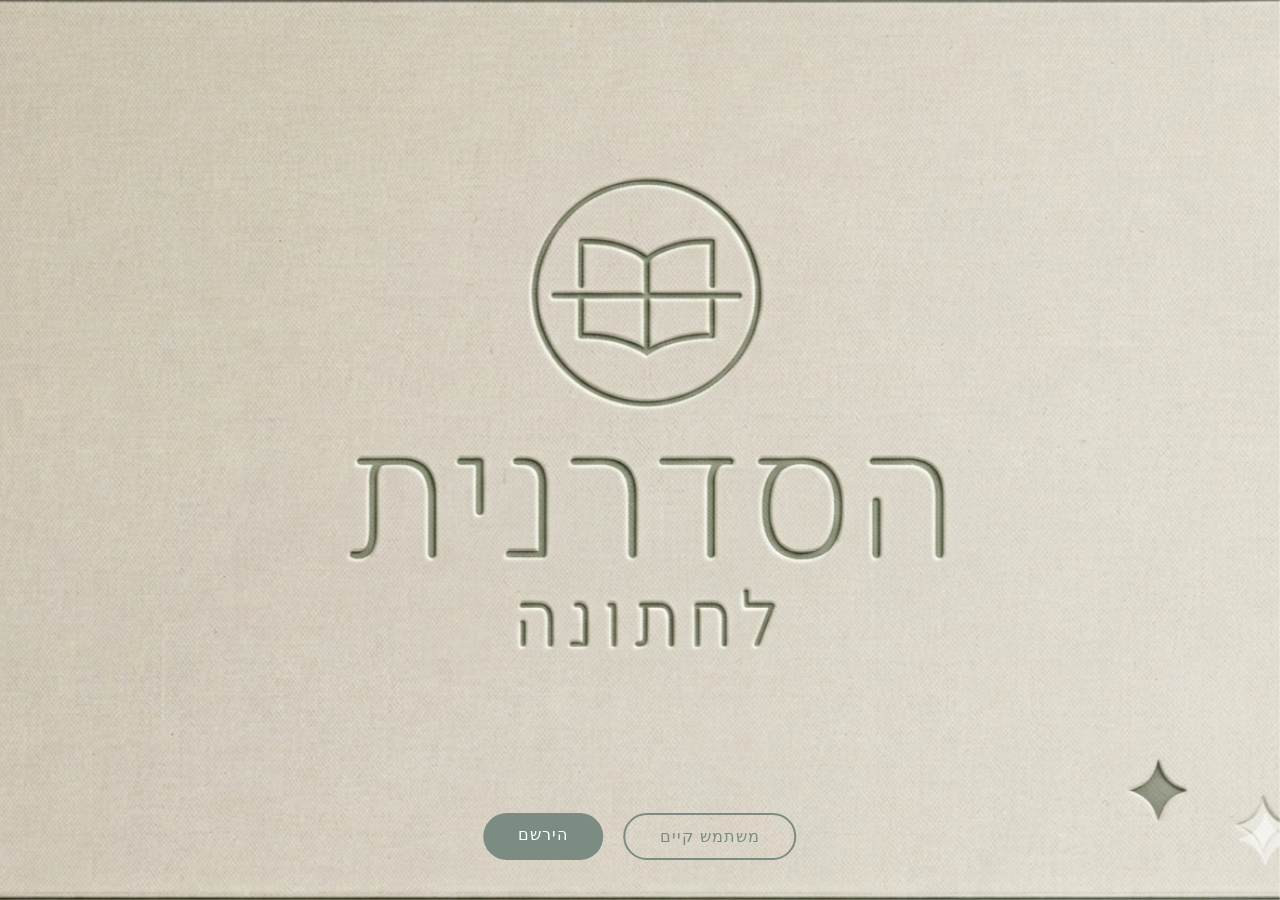
<file: html/pageHome.html>
<!DOCTYPE html>
<html lang='en'>
<head>
    <meta charset='utf-8'>
    <meta name='viewport' content='width=device-width, initial-scale=1'>
    <title>הסדרנית לחתונה</title>
    <link rel='stylesheet' href='../style.css'>
<link rel="icon" type="image/png" href="../pic/לוגו סמל.png ">
</head>
<body>
    <img id="home" src="../pic/logo.png" alt="background">
<div class="buttons-container">
    <a href="userNew.html" class="btn btn-primary">הירשם</a>
    <a href="userExists.html" class="btn btn-secondary">משתמש קיים</a>
</div>

</body>
</html>
</file>
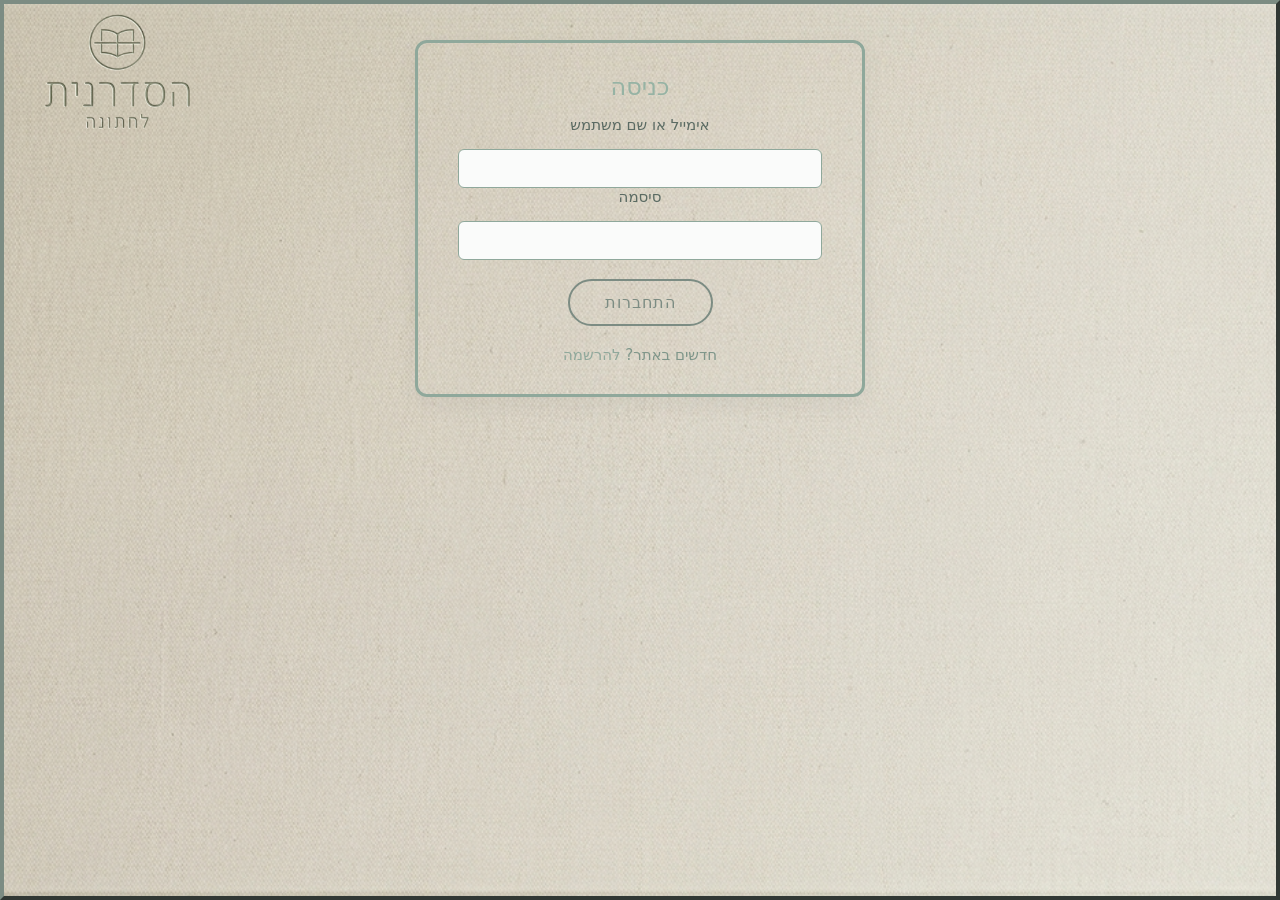
<file: html/userExists.html>
<!DOCTYPE html>
<html lang='en'>

<head>
    <meta charset='utf-8'>
    <meta name='viewport' content='width=device-width, initial-scale=1'>
    <title> התחברות</title>
    <link rel='stylesheet' href='../style.css'>
    <link class="js-favicon" rel="icon" type="image/png" href="../pic/לוגו סמל.png">
</head>

<body>
    <div class="page-wrapper">
        <a href="pageHome.html">
            <img src="../pic/topp.png" alt="לוגו האתר" class="top-logo">
        </a>

    <div class="form-card">

        <h1>כניסה</h1>
        <form onsubmit="event.preventDefault(); checkLogin();">
            <div class="input-group">
                <label for="user">אימייל או שם משתמש</label>
                <input type="text" id="user" name="username" required>
            </div>
            <div class="input-group">
                <label for="pass">סיסמה</label>
                <input type="password" id="pass" name="password" required>
            </div>
            <br>
            <button type="submit" class="btn btn-secondary">התחברות</button>
        </form>
        <div class="link">חדשים באתר? <a href="userNew.html">להרשמה</a></div>
    </div>



    <script src="../JS/login.js"></script>
</div>
</body>

</html>
</file>
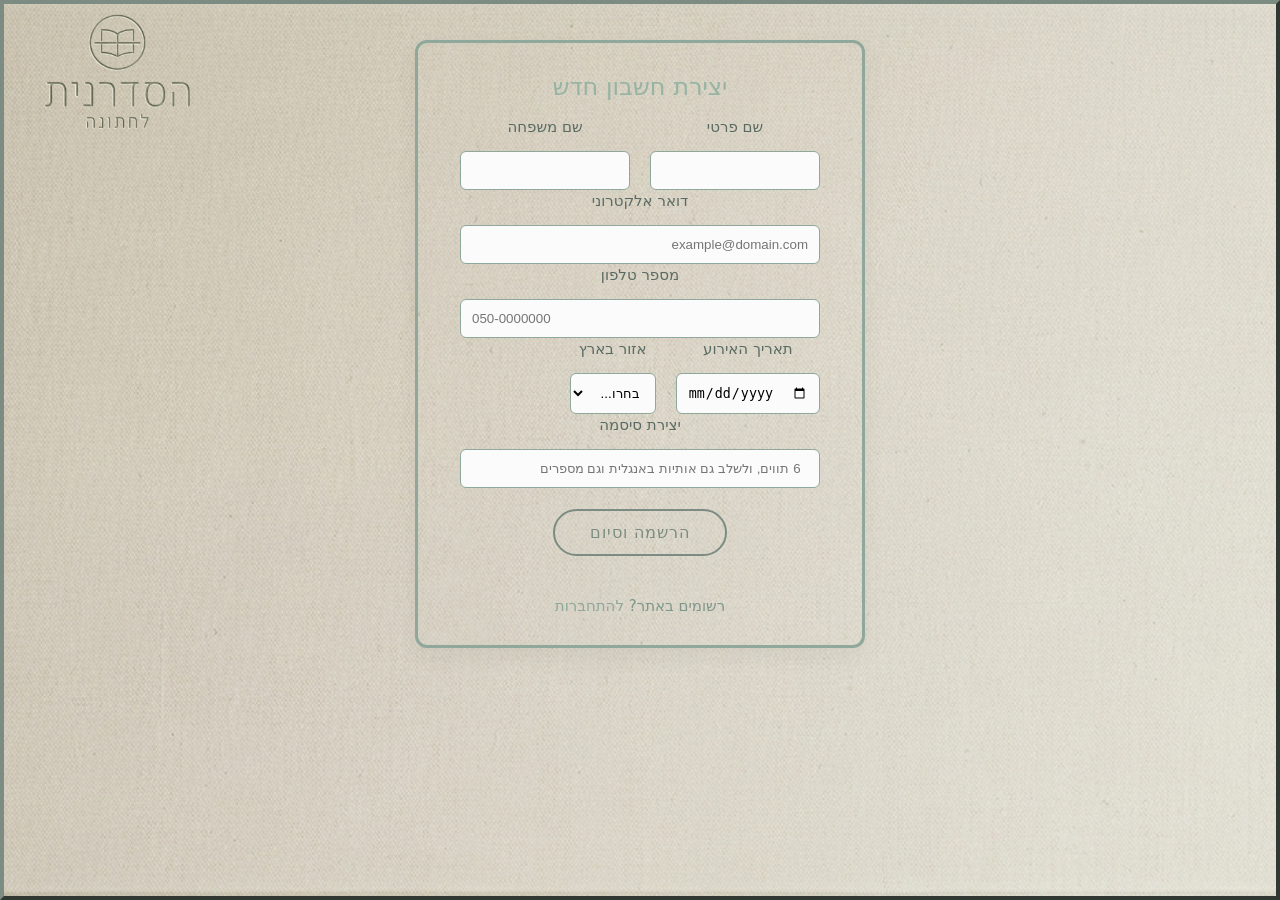
<file: html/userNew.html>
<!DOCTYPE html>
<html lang="he" dir="rtl">

<head>
    <meta charset="UTF-8">
    <meta name="viewport" content="width=device-width, initial-scale=1.0">
    <title>הסדרנית לחתונה - הרשמה</title>
    <link rel="stylesheet" href="../style.css">
    <link class="js-favicon" rel="icon" type="image/png" href="../pic/לוגו סמל.png">
</head>

<body>
    <div class="page-wrapper">
        <a href="pageHome.html">
            <img src="../pic/topp.png" alt="לוגו האתר" class="top-logo">
        </a>
        <div class="form-card register-width">
            <h1>יצירת חשבון חדש</h1>
            <form onsubmit="event.preventDefault(); saveToJSON();">
                <table>
                    <tbody>
                        <tr class="row-flex">
                            <td>
                                <label for="fname">שם פרטי</label>
                                <input type="text" id="fname" name="firstname" required>
                            </td>
                            <td>
                                <label for="lname">שם משפחה</label>
                                <input type="text" id="lname" name="lastname" required>
                            </td>
                        </tr>
                        <tr>
                            <td>
                                <label for="email">דואר אלקטרוני</label>
                                <input type="email" id="email" name="email" placeholder="example@domain.com" required>
                            </td>
                        </tr>
                        <tr>
                            <td>
                                <label for="phone">מספר טלפון</label>
                                <input type="tel" id="phone" name="phone" placeholder="050-0000000" required>
                            </td>
                        </tr>
                        <tr class="row-flex">
                            <td>
                                <label for="date">תאריך האירוע</label>
                                <input type="date" id="date" name="event_date">
                            </td>
                            <td>
                                <label for="location">אזור בארץ</label>
                                <select id="location" name="location">
                                    <option value="" disabled selected>בחרו...</option>
                                    <option value="center">מרכז</option>
                                    <option value="north">צפון</option>
                                    <option value="south">דרום</option>
                                    <option value="jerusalem">ירושלים</option>
                                </select>
                            </td>
                        </tr>
                        <tr>
                            <td>
                                <label for="password">יצירת סיסמה</label>
                                <input type="password" id="password" name="password" placeholder="  6 תווים, ולשלב גם אותיות באנגלית וגם מספרים "
                                    required>
                            </td>
                        </tr>
                        <tr>
                            <td>
                                <br>
                                <button type="submit" class="btn btn-secondary">הרשמה וסיום</button>
                            </td>
                        </tr>
                    </tbody>
                </table>
            </form>
            <br>
            <div class="link">רשומים באתר? <a href="userExists.html">להתחברות</a></div>



            <script src="../JS/NewUser.js"></script>
        </div>
</body>

</html>
</file>
<file: style.css>
@import url('global.css');
@import url('dashboard.css');
</file>
